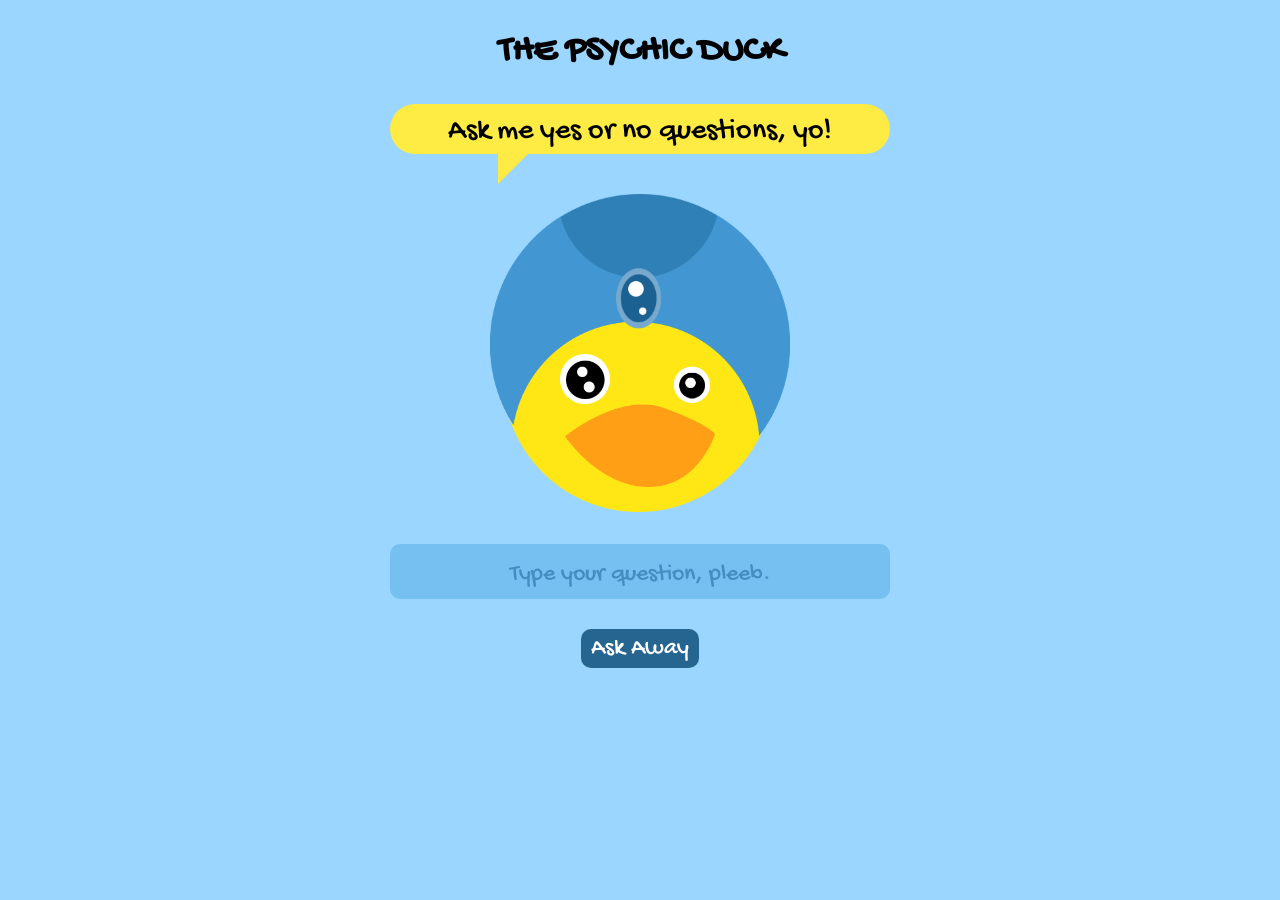
<file: w2/JS02 Template/index.html>
<!DOCTYPE html>
<head>
	<title>The Psychic Duck</title>
	<link rel="stylesheet" type="text/css" href="assets/style/style.css">
</head>
<body>

<div id="wrapper">
	<h1>The Psychic Duck</h1>

	<!-- Speech Bubble -->
	<p id="speech">Ask me yes or no questions, yo!</p>

	<!-- Duck Face -->
	<div id="face">
	<div id="eyes"></div>
	<div id="beak"></div>
	</div>
			
	<!-- Ask Question Form -->	
	<div id="questionForm">
	<form>
	<input type="text" id="question" placeholder="Type your question, pleeb." />
	<div id="submit">Ask Away</div>
	</form>
	</div>
</div>
	
<!-- Linking Scripts -->
<script src="assets/js/jquery-3.1.0.min.js"></script>
<script src="assets/js/script.js"></script>
</body>
</html>
</file>
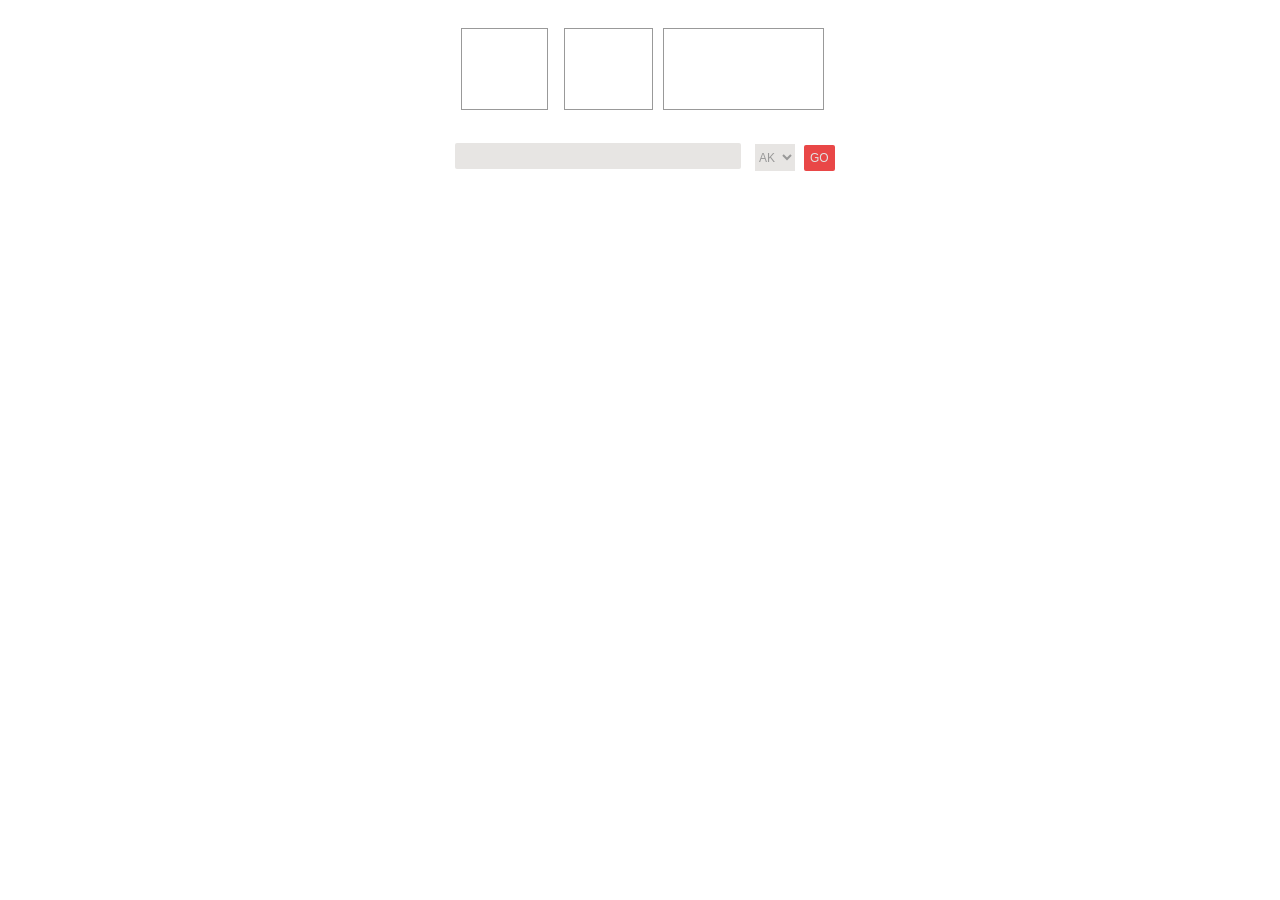
<file: w3/JS03 Template/index.html>
<!DOCTYPE html>
<html lang="en">
<head>
	<meta charset="UTF-8" />
	<title>CCLab Week Three : Weather Widget</title>
	<link rel="stylesheet" type="text/css" href="style/style.css">
</head>
<body>

	<div class="weatherWidget">

		<div id="currentWeather">
			<div id="weatherIcon"></div>
					
			<div class="text">
				<div id="temperature"></div>
				<div id="weather"></div>
			</div>
		</div>
	
		<form id="currentLocation">
			<input type="text" id="currentCity">
			<select id="currentState">
				<option value="AK">AK</option>
				<option value="AL">AL</option>
				<option value="AZ">AZ</option>
				<option value="AR">AR</option>
				<option value="CA">CA</option>
				<option value="CO">CO</option>
				<option value="CT">CT</option>
				<option value="DE">DE</option>
				<option value="FL">FL</option>
				<option value="GA">GA</option>
				<option value="HI">HI</option>
				<option value="IA">IA</option>
				<option value="ID">ID</option>
				<option value="IL">IL</option>
				<option value="IN">IN</option>
				<option value="KS">KS</option>
				<option value="LA">LA</option>
				<option value="MA">MA</option>
				<option value="MD">MD</option>
				<option value="ME">ME</option>
				<option value="MI">MI</option>
				<option value="MN">MN</option>
				<option value="MO">MO</option>
				<option value="MS">MS</option>
				<option value="MT">MT</option>
				<option value="NC">NC</option>
				<option value="ND">ND</option>
				<option value="NE">NE</option>
				<option value="NH">NH</option>
				<option value="NJ">NJ</option>
				<option value="NM">NM</option>
				<option value="NV">NV</option>
				<option value="NY">NY</option>
				<option value="OH">OH</option>
				<option value="OK">OK</option>
				<option value="OR">OR</option>
				<option value="PA">PA</option>
				<option value="RI">RI</option>
				<option value="SC">SC</option>
				<option value="SD">SD</option>
				<option value="TN">TN</option>
				<option value="TX">TX</option>
				<option value="UT">UT</option>
				<option value="VA">VA</option>
				<option value="VT">VT</option>
				<option value="WA">WA</option>
				<option value="WI">WI</option>
				<option value="WV">WV</option>
				<option value="WY">WY</option>
			</select>
			
			<input type="submit" id="submit" value="go">
		</form>
	</div>
</body>

<script src="https://ajax.googleapis.com/ajax/libs/jquery/3.1.0/jquery.min.js"></script>
<script src="js/script.js"></script>
</html>
</file>
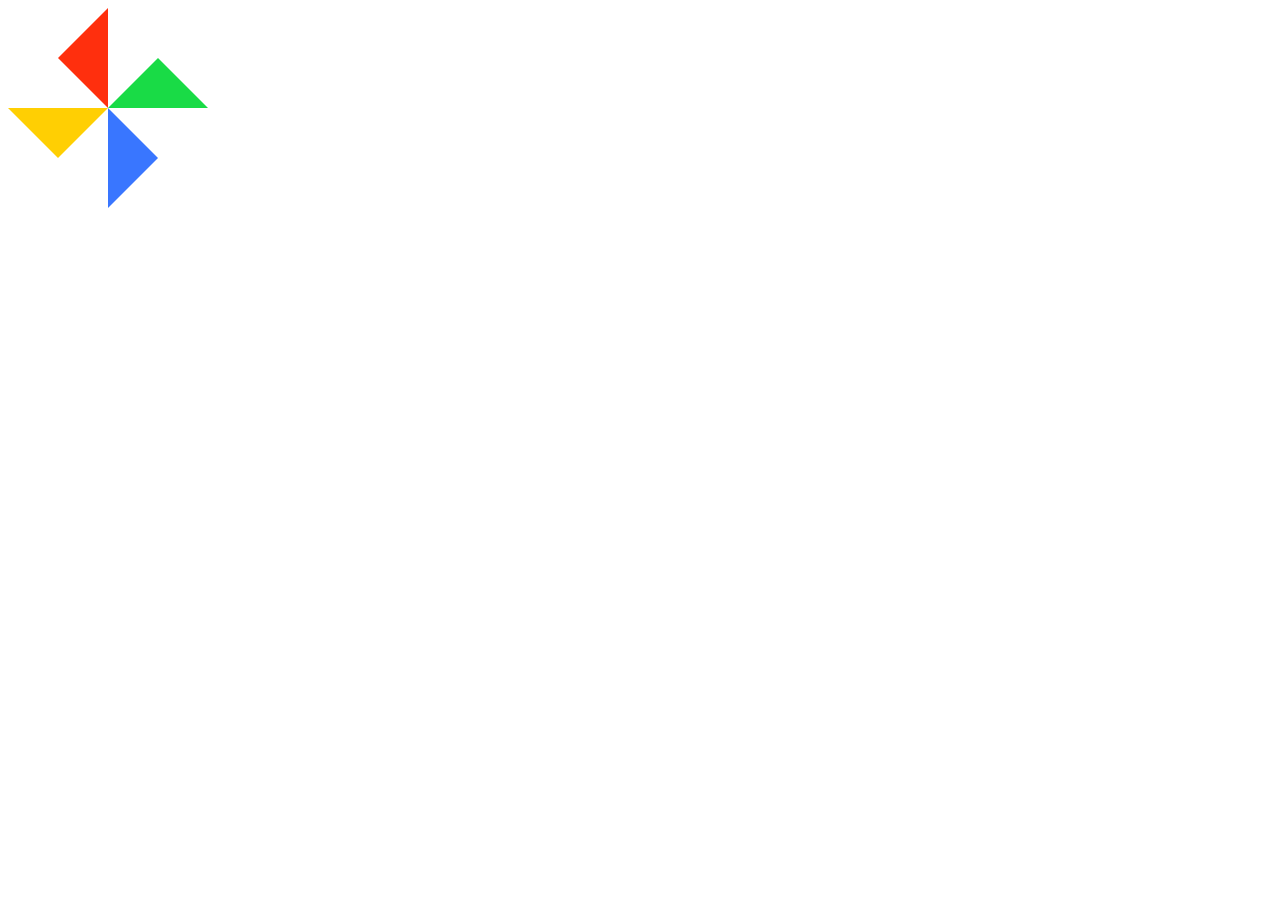
<file: w1/HW01/1.html>
<!DOCTYPE html>
<html>
<head>
	<title>windmill</title>
	<link rel="stylesheet" href="css/style.css">
</head>
<body>
	<div id="all">
		<div id="triangle-left"></div>
		<div id="triangle-top"></div>
		<div id="triangle-right"></div>
		<div id="triangle-bottom"></div>
	</div>
</body>
<script src="js/firstjs.js"></script>
</html>
</file>
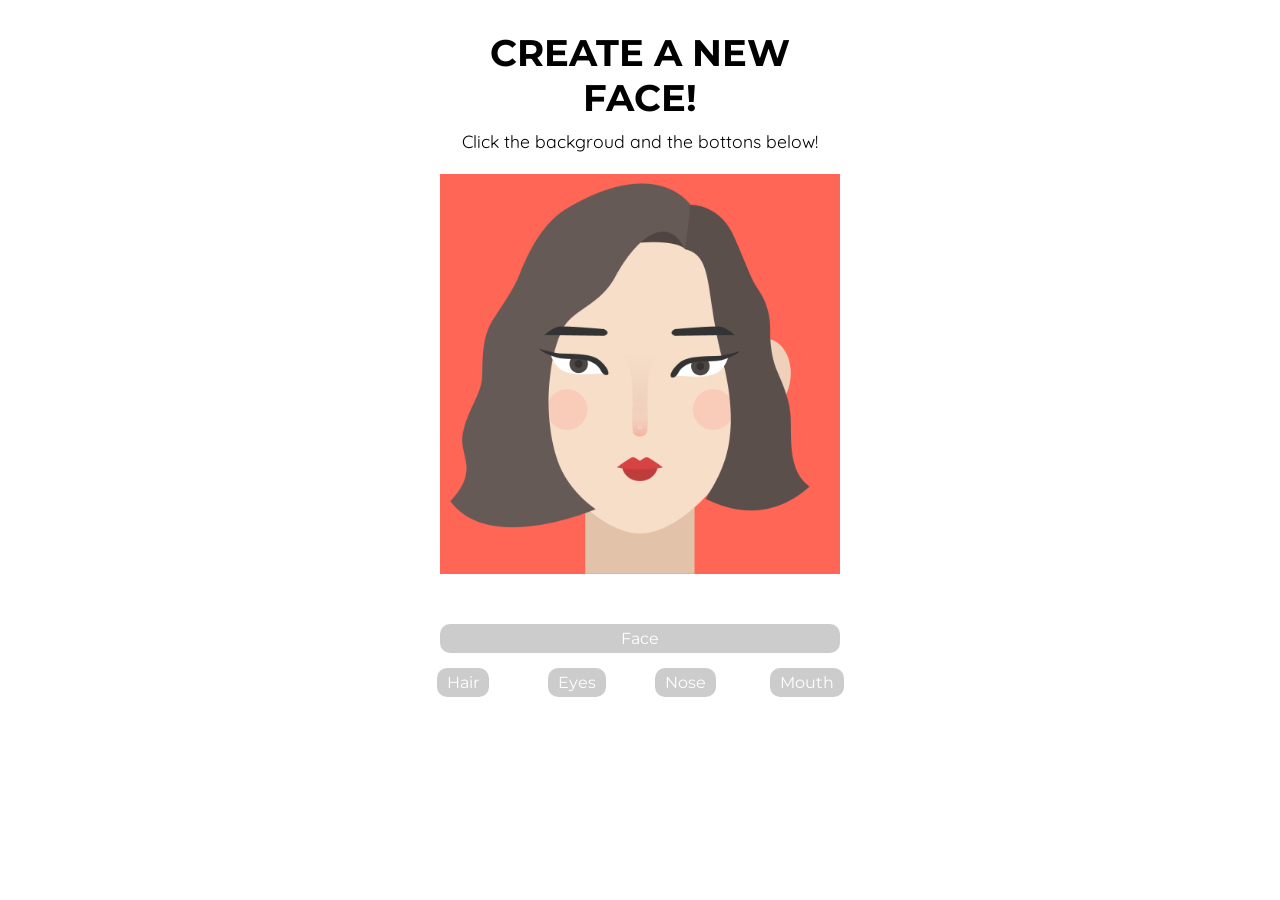
<file: w2/HW02/1.html>
<!DOCTYPE html>
<html>
<head>
	<title>changeface</title>
	<link rel="stylesheet" href="css/style.css">
</head>
<center>
<body>

<div id="all">
	<h1>CREATE A NEW FACE!</h1>
	<p>Click the backgroud and the bottons below!
	<br>
	<br></p>

	<div id="background"></div>
	<div id="face"></div>
	<div id="hair"></div>
	<div id="eye"></div>
	<div id="nose"></div>
	<div id="mouth"></div>


    <div id="submits">
		<div id="submitFace">Face</div>
		<div id="submitHair">Hair</div>
		<div id="submitEye">Eyes</div>
		<div id="submitNose">Nose</div>
		<div id="submitMouth">Mouth</div>
	</div>
</div>

</body>
</center>
<script src="js/jquery-3.1.0.min.js"></script>
<script src="js/firstjs.js"></script>
</html>
</file>
<file: w2/JS02 Template/assets/style/style.css>
@import 'https://fonts.googleapis.com/css?family=Gochi+Hand';

* { margin:0; padding:0;}
body {
	color: #000;
	font-family: 'Gochi Hand', cursive;
	font-size:100%;
	background: #9ad6ff;
}
h1 {
	margin-bottom: 30px;
	font-size: 28pt;
	text-align: center;
	text-transform: uppercase;
}
#wrapper {
	position:relative;
	width:100%;
	max-width: 500px;
	height: calc(100vh - 60px);
	margin: 30px auto;
	padding: 0;
}

/* -- DUCK FACE -- */
#face {
	display:block;
	position:relative;
	margin:0 auto;
	width:300px;
	height:350px;
	background: url('../img/face.png') no-repeat;
	background-size:100% auto;
	z-index:1;
}
#eyes {
	display:block;
	position:absolute;
	top:160px;
	left:70px;
	margin:0 auto;
	width:50%;
	height:20%;
	background:url('../img/eyes.png') no-repeat;
	background-size:100% auto;
	z-index:2;
}
#beak {
	display:block;
	position:absolute;
	top:210px;
	left:25%;
	margin: 0 auto;
	width:50%;
	height:32%;
	background: url('../img/beak.png') no-repeat;
	background-size: 100% auto;
	z-index: 3;
}

/* -- speech bubble -- */
p#speech {
  position: relative;
  width: 100%;
  height: 40px;
  font-size:30px;
  text-align: center;
  padding-top:10px;
  background: #feeb43;
  border: 0;
  -webkit-border-radius: 30px;
  -moz-border-radius: 30px;
  border-radius: 30px;
  margin-bottom: 40px;
}
p#speech:after {
  content: '';
  position: absolute;
  width: 0;
  height: 0;
  left: 108px;
  top: 50px;
  border: 15px solid;
  border-color: #feeb43 transparent transparent #feeb43;
}

/*-- question form -- */
#questionForm { text-align: center; }
#questionForm input {
	margin: 0 0 30px 0;
	padding: 5px 10px 0;
	width: calc(100% - 20px);
	height: 50px;
	color: #266590;
	font-family: 'Gochi Hand', cursive;
	font-size: 24px;
	background: #76bff1;
	border: 0;
	border-radius: 10px;
	outline: none;
}
#submit {
	color:#fff;
	font-family: 'Gochi Hand', cursive;
	font-size:24px;
	background: #266590;
	border-radius: 10px;
	border:0;
	display:inline-block;
	padding:5px 10px;
	cursor:pointer;
}
#submit:hover {
	color:#266590;
	background:#fff;
}

/* --  webkit "hack" to style placeholder text -- */ 
::-webkit-input-placeholder { color: #438ec1; text-align: center;  }
:-moz-placeholder { color: #438ec1; text-align: center;  }
::-moz-placeholder { color: #438ec1; text-align: center;  }
:-ms-input-placeholder { color: #438ec1; text-align: center;  }
</file>
<file: w3/JS03 Template/style/style.css>
.weatherWidget{
	width: 380px;
	height: 105px;
	padding: 10px;
	position: relative;
	margin:0 auto;
}

#currentWeather {
	margin:0 auto;
	display:flex;
	display:-webskit-flex;
	display:-moz-flex;
	justify-content:space-around;
	width:100%;
}

#weatherIcon{
	height: 70px;
	width: 85px;
	padding-top:10px;
	margin:10px 5px;
	border: 1px solid #999;
}

#weatherIcon img{
	display: block;
	margin:auto;
}

.text {
	display:flex;
	display:-webkit-flex;
	display:-moz-flex;
	width: 260px;
	height: 85px;
	margin:10px 0 10px;
	color:#999;
}

#weather {
	display:inline-block;
	width: 250px;
	height: 70px;
	font-size: 20px;
	font-family: Arial Black, sans-serif;
	text-transform: uppercase;
	text-align: center;
	vertical-align: middle;
	margin:0 0 0 10px;
	padding-top:10px;
	border: 1px solid #999;
}

#temperature {
	width: 135px;
	height: 75px;
	font-size: 40px;
	padding-top: 5px;
	display:inline-block;
	font-family: Arial Black, sans-serif;
	text-align: center;
	text-transform: uppercase;
	border: 1px solid #999;
}

#currentLocation{
	margin:10px 0;
	width:105%;
	background-color: white;
}

#currentCity{
	width: 282px;
	height: 24px;
	font-size: 15px;
	font-family: Arial, sans-serif;
	color: #999;
	border: none;
	border-radius: 2px;
	text-transform: capitalize;
	margin:10px 5px;
	background:#e7e5e3;
}

#currentCity:focus{
	outline: none;
}

#currentState{
	height:27px;
	font-size: 12px;
	font-family: Arial, sans-serif;
	color: #999;
	background-color: #e7e5e3;
	border: none;
	margin:5px;
}

#currentState:focus{
	outline: none;
}

#submit{
	height: 26px;
	margin-right: 5px;
	font-size: 12px;
	text-transform: uppercase;
	color: #e2e2e2;
	background:#e94747;
	border: none;
	border-radius: 2px;
	margin:10px 5px 10px 0;
}

#submit:focus{
	outline: none;
}
</file>
<file: w1/HW01/css/style.css>
#all{
	position: absolute;
	width: 200px;
	height: 200px;
/*	background: green;*/

}
#triangle-left{
	position: relative;
	top: 100px;
	width: 0;
    height: 0;
    border: 50px solid #ffcf03;
    border-left-color: transparent;
    border-bottom-color: transparent;
    border-right-color: transparent;
}
#triangle-top{
	position: relative;
	top: -100px;
	left: 0px;
	width: 0;
    height: 0;
    border: 50px solid #ff2f0d;
    border-top-color: transparent;
    border-bottom-color: transparent;
    border-left-color: transparent;
}
#triangle-right{
	position: relative;
	top: -200px;
	left: 100px;
	width: 0;
    height: 0;
    border: 50px solid #19db46;
    border-top-color: transparent;
    border-right-color: transparent;
    border-left-color: transparent;
}
#triangle-bottom{
	position: relative;
	top: -200px;
	left: 100px;
	width: 0;
    height: 0;
    border: 50px solid #3976ff;
    border-top-color: transparent;
    border-right-color: transparent;
    border-bottom-color: transparent;
}
</file>
<file: w2/HW02/css/style.css>
@import 'https://fonts.googleapis.com/css?family=Montserrat';
@import 'https://fonts.googleapis.com/css?family=Quicksand:300|Raleway:100';

* { margin:0; padding:0;}
body {
    color: #000;
    font-family: 'Montserrat', cursive;
    font-size:100%;
    /*background: #ff6656;*/
}

h1 {
    margin-top: 10PX;
    margin-bottom: 10px;
    font-size: 28pt;
    text-align: center;
    text-transform: uppercase;
}
p{
    font-family: 'Raleway', sans-serif;
    font-family: 'Quicksand', sans-serif;
    font-size:110%;
}
#all {
    position:relative;
    width:100%;
    max-width: 400px;
    height: calc(100vh - 60px);
    margin: 30px auto;
    padding: 0;

}

#background{
    display:block;
    position:absolute;
    margin:0 auto;
    width: 400px;
    height: 400px;
    background:#ff6656;
    z-index:1;
}

#face {
    display:block;
    position:absolute;
    margin:0 auto;
    width: 400px;
    height: 400px;
    background: url('../image/face1.png') no-repeat;
    background-size:100% auto;
    z-index:2;
}
#hair {
    display:block;
    position:absolute;
    margin:0 auto;
    width: 400px;
    height: 400px;
    background: url('../image/hair1.png') no-repeat;
    background-size:100% auto;
    z-index:4;
}
#eye {
    display:block;
    position:absolute;
    margin:0 auto;
    width: 400px;
    height: 400px;
    background: url('../image/eye1.png') no-repeat;
    background-size:100% auto;
    z-index:5;
}
#nose {
    display:block;
    position:absolute;
    margin:0 auto;
    width: 400px;
    height: 400px;
    background: url('../image/nose1.png') no-repeat;
    background-size:100% auto;
    z-index:3;
}
#mouth {
    display:block;
    position:absolute;
    margin:0 auto;
    width: 400px;
    height: 400px;
    background: url('../image/mouth1.png') no-repeat;
    background-size:100% auto;
    z-index:3;
}

#submits {
    position: relative;
    top: 450px;
}

#submitFace {
    color:#fff;
    font-family: 'Montserrat', cursive;
    font-size:100%;
    background: #cccccc;
    border-radius: 10px;
    border:0;
    padding:5px 10px;
    cursor:pointer;
}
#submitFace:hover {
    color:#ff6656;
    background:#fff;
    border: 2px solid #ff6656;
}

#submitHair {
    position: relative;
    top: 15px;
    left: -75px;
    color:#fff;
    font-family: 'Montserrat', cursive;
    font-size:100%;
    background: #cccccc;
    border-radius: 10px;
    border:0;
    display:inline-block;
    padding:5px 10px;
    cursor:pointer;
}
#submitHair:hover {
    color:#ff6656;
    background:#fff;
    border: 2px solid #ff6656;
}

#submitEye {
    position: relative;
    top: 15px;
    left: -20px;
    color:#fff;
    font-family: 'Montserrat', cursive;
    font-size:100%;
    background: #cccccc;
    border-radius: 10px;
    border:0;
    display:inline-block;
    padding:5px 10px;
    cursor:pointer;
}
#submitEye:hover {
    color:#ff6656;
    background:#fff;
    border: 2px solid #ff6656;
}

#submitNose {
    position: relative;
    top: 15px;
    left: 25px;
    color:#fff;
    font-family: 'Montserrat', cursive;
    font-size:100%;
    background: #cccccc;
    border-radius: 10px;
    border:0;
    display:inline-block;
    padding:5px 10px;
    cursor:pointer;
}
#submitNose:hover {
    color:#ff6656;
    background:#fff;
    border: 2px solid #ff6656;
}

#submitMouth {
    position: relative;
    top: 15px;
    left: 75px;
    color:#fff;
    font-family: 'Montserrat', cursive;
    font-size:100%;
    background: #cccccc;
    border-radius: 10px;
    border:0;
    display:inline-block;
    padding:5px 10px;
    cursor:pointer;
}
#submitMouth:hover {
    color:#ff6656;
    background:#fff;
    border: 2px solid #ff6656;
}
</file>
